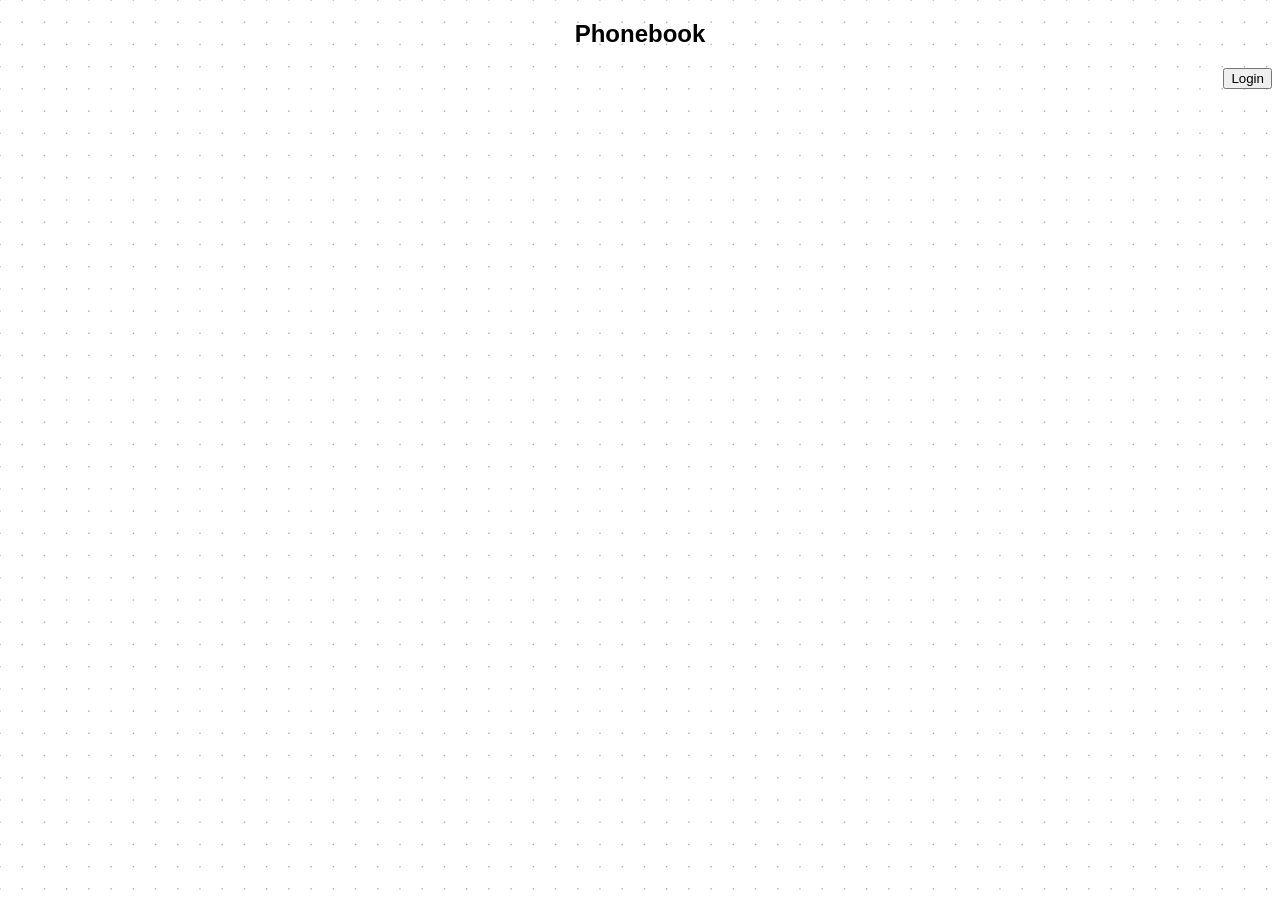
<file: index.html>
<!doctype html><html lang="en"><head><meta charset="UTF-8"><meta name="viewport" content="width=device-width,initial-scale=1"><meta http-equiv="X-UA-Compatible" content="ie=edge"><title>Phonebook</title><link href="main.0.7a998d4f8c63d8178600.css" rel="stylesheet"></head><body><h2>Phonebook</h2><nav><div class="user-info"><span class="name"></span> <span class="email"></span></div><button class="login show">Login</button> <button class="logout">Logout</button></nav><content class="content"><form class="form"><label><span>name</span> <input name="name"></label> <label><span>number</span> <input type="tel" name="number"></label> <button type="submit">Add</button></form><ul class="list"></ul></content><div class="loader"><p>Loading...</p></div><script src="runtime.1ee16c2201d417984a0f.js"></script><script src="vendors.5cf5ba2750cca9e4e5f6.js"></script><script src="main.4695d2c16665509ce80f.js"></script></body></html>
</file>
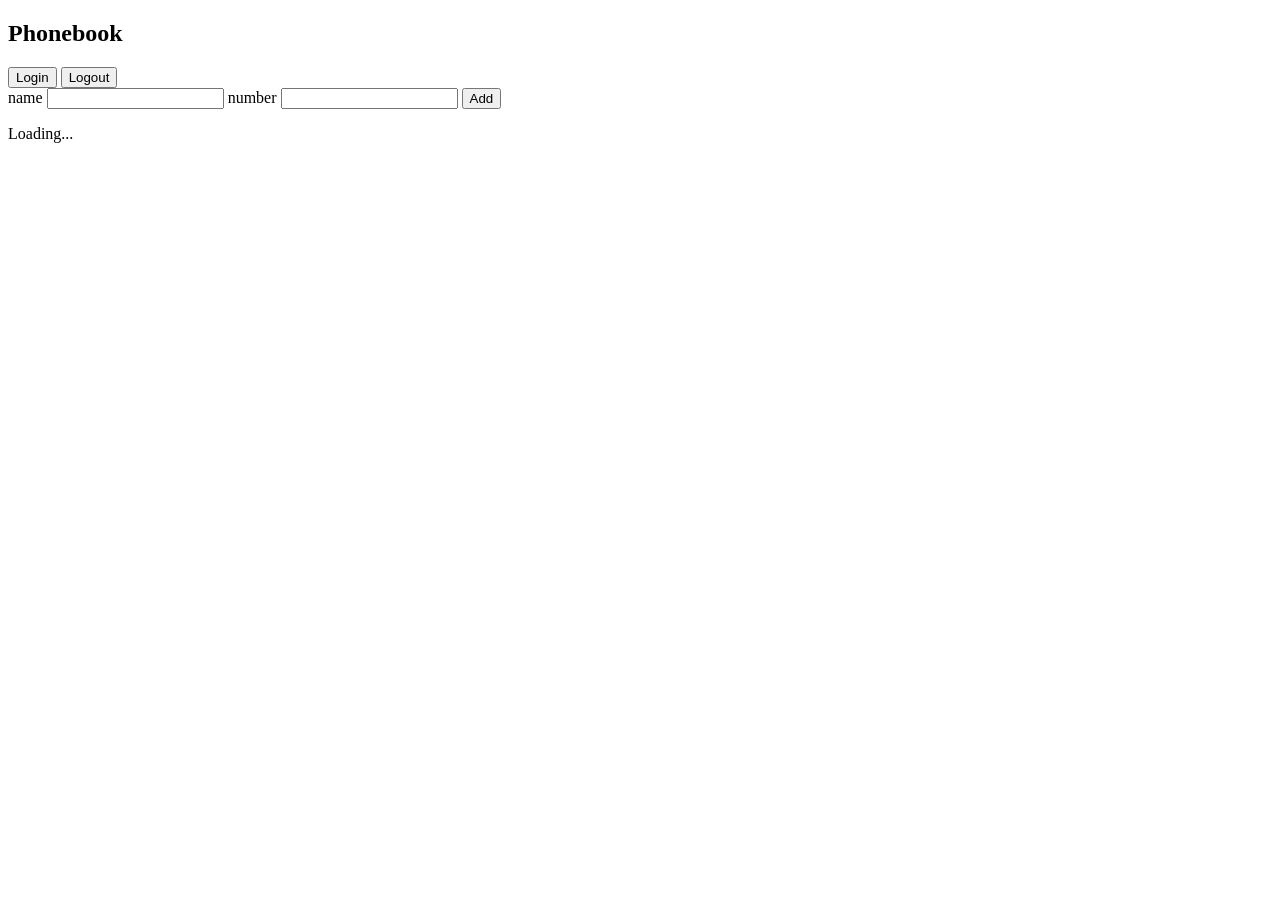
<file: src/index.html>
<!DOCTYPE html>
<html lang="en">
  <head>
    <meta charset="UTF-8" />
    <meta name="viewport" content="width=device-width, initial-scale=1.0" />
    <meta http-equiv="X-UA-Compatible" content="ie=edge" />
    <title>Phonebook</title>
  </head>

  <body>
    <h2>Phonebook</h2>
    
    <nav>
      <div class="user-info">
        <span class="name"></span>
        <span class="email"></span>
      </div>
    
      <button class="login show">Login</button>
      <button class="logout">Logout</button>
    </nav>
    
    <content class="content">
      <form class="form">
        <label>
          <span>name</span>
          <input type="text" name="name" />
        </label>
        <label>
          <span>number</span>
          <input type="tel" name="number" />
        </label>
        <button type="submit">Add</button>
      </form>
    
      <ul class="list"></ul>
    </content>
    
    <div class="loader">
      <p>Loading...</p>
    </div>
  </body>
</html>
</file>
<file: main.0.7a998d4f8c63d8178600.css>
html{box-sizing:border-box}*,:after,:before{box-sizing:inherit}body{font-family:-apple-system,BlinkMacSystemFont,Segoe UI,Roboto,Oxygen-Sans,Ubuntu,Cantarell,Helvetica Neue,sans-serif,Apple Color Emoji,Segoe UI Emoji,Segoe UI Symbol;background-image:url(images/bg-pattern.png)}h2{text-align:center}nav{display:flex;justify-content:flex-end;margin-bottom:10px}.user-info{display:flex;flex-direction:column;align-items:flex-end;margin-right:10px}.content,.loader,.login,.logout{display:none}.loader{text-align:center}.show{display:block}.cart{cursor:pointer}
</file>
